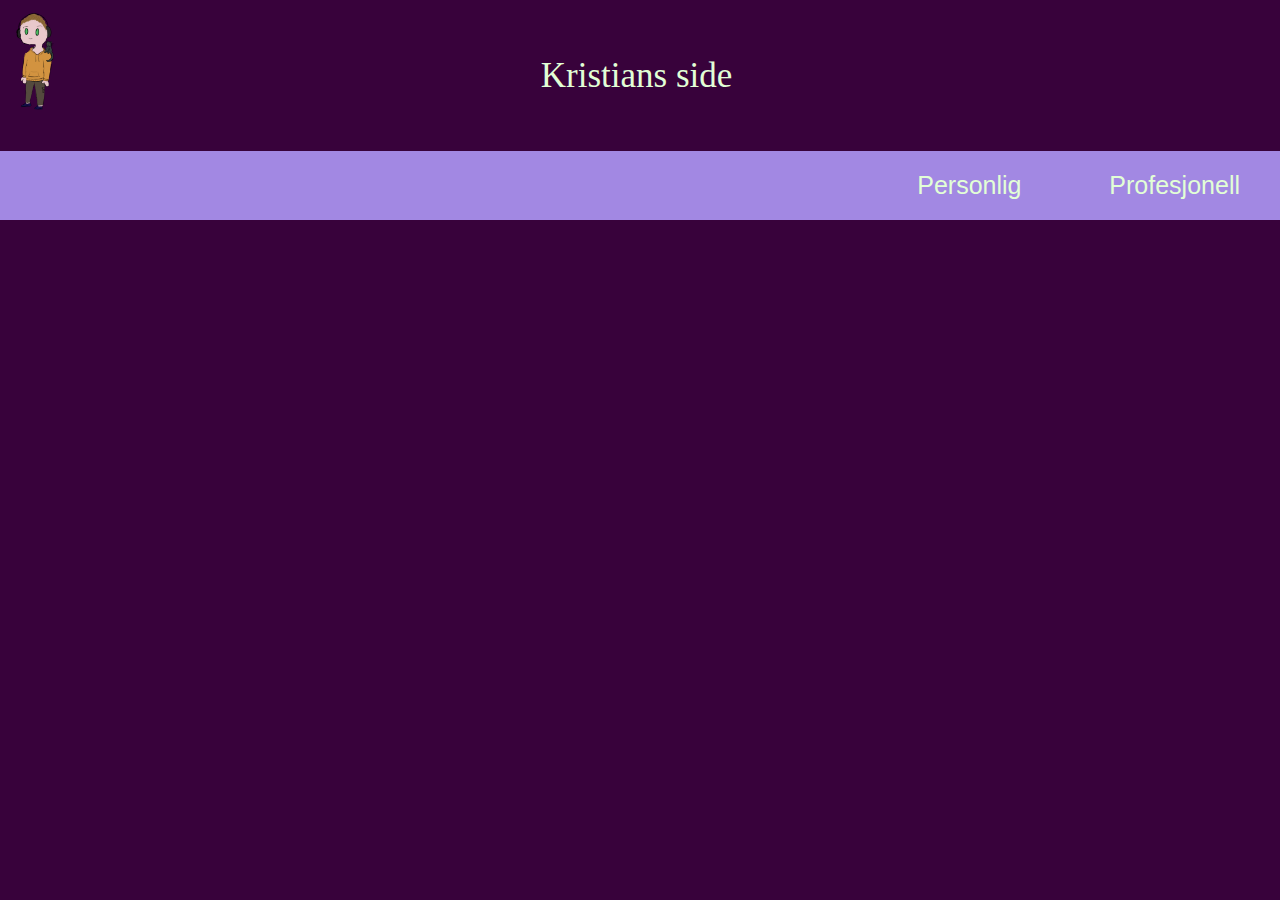
<file: HTML/CV.HTML>
<!doctype html>
  <head>
    <link href="../CSS/myStyle2.css" rel="stylesheet" type="text/css">
    <meta charset="utf-8">
    <title>CV</title>
  </head>
  <body>
    <div class="flexbox-container">
      <div class="header-cotainer">
        <div class="header">
          <a href="../index.html" id="home-link"><img class="home" src="../Images/kris.png"></a>
          Kristians side
        </div>
        <div class="nav-container">
          <div class="dropdown">
            <button class="dropbtn">Personlig</button>
              <div class="dropdown-content">
                <a href="https://www.youtube.com/watch?v=dQw4w9WgXcQ&ab_channel=RickAstley">Me</a>
                <a href="">Kitty</a>
              </div>
          </div>
            <div class="dropdown">
            <button class="dropbtn">Profesjonell</button>
              <div class="dropdown-content">
                <a href="../Nettside vg1/index.php">Nettside VG1</a>
                <a href="../index.html">Nettside VG2</a>
                <a href="CV.HTML">CV</a>
              </div>
          </div>
      </div>
      </div>
    </div>
  </body>
</html>
</file>
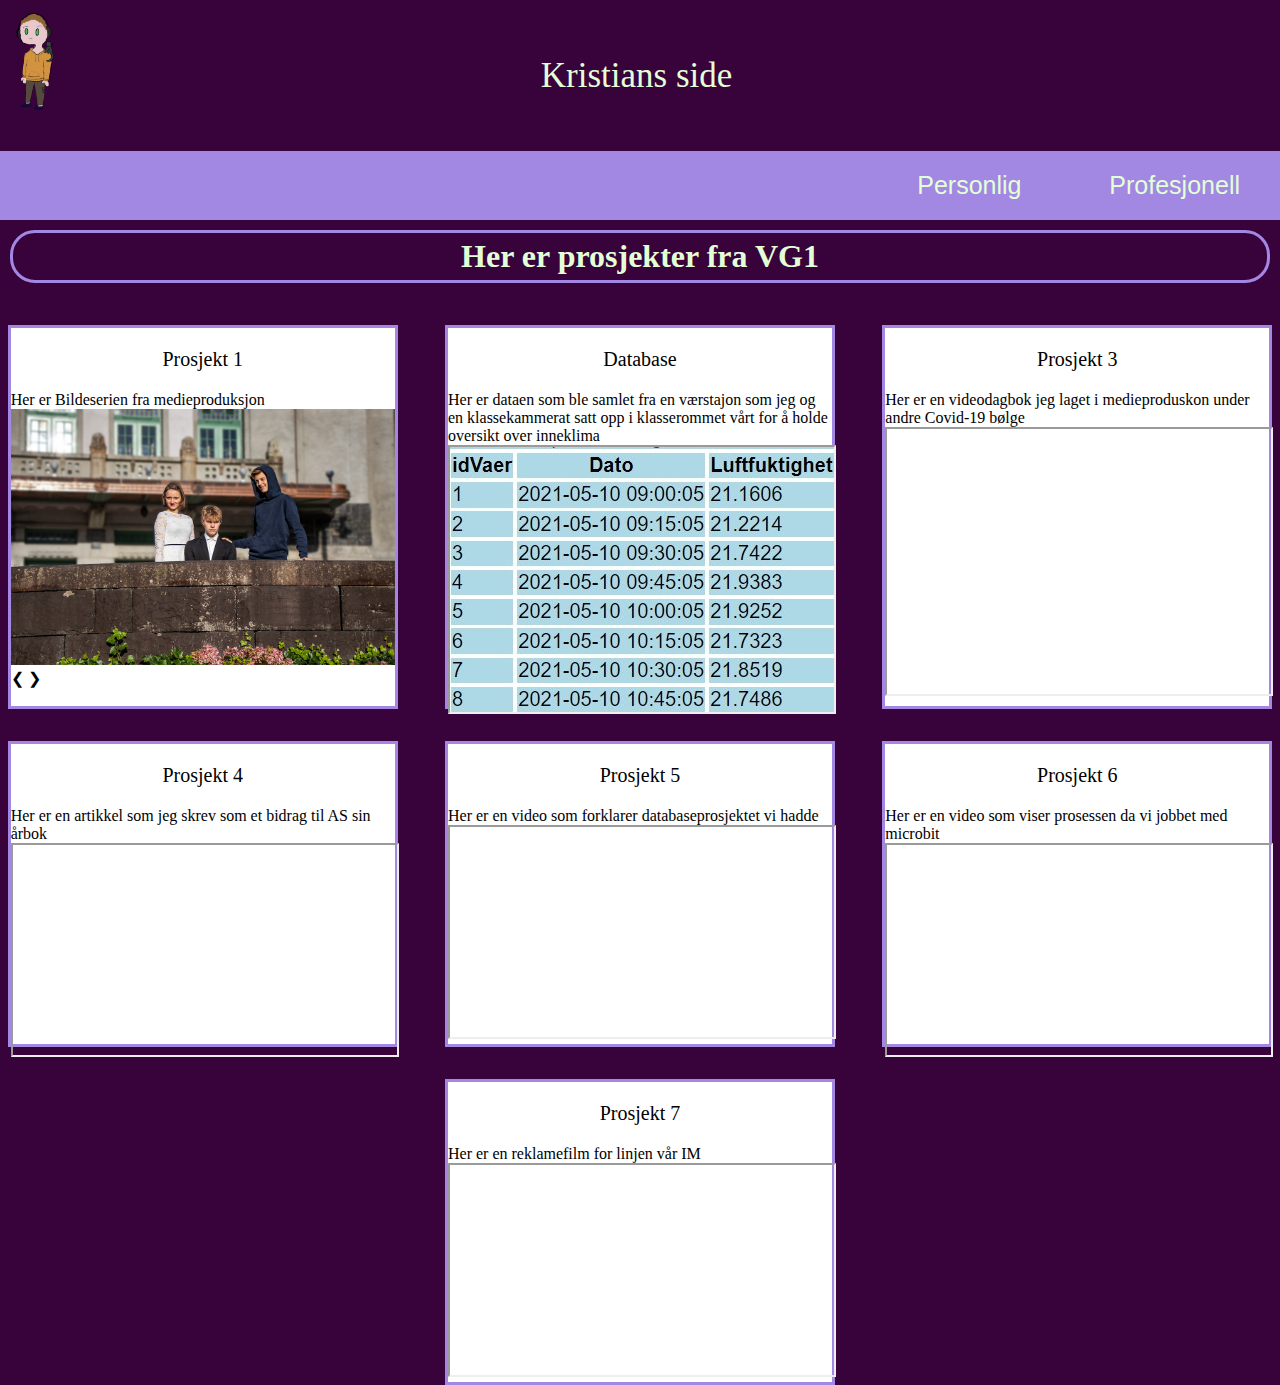
<file: Nettside vg1/Nettside vg1 prev.html>
<!doctype html>
  <head>
    <link href="../CSS/myStyle2.css" rel="stylesheet" type="text/css">
    <meta charset="utf-8">
    <title>Prøve flex</title>
  </head>
  <body>
    <div class="flexbox-container">
      <div class="header-cotainer">
        <div class="header">
          <a href="../index.html" id="home-link"><img class="home" src="../Images/kris.png"></a>
          Kristians side
        </div>
        <div class="nav-container">
          <div class="dropdown">
            <button class="dropbtn">Personlig</button>
              <div class="dropdown-content">
                <a href="https://www.youtube.com/watch?v=dQw4w9WgXcQ&ab_channel=RickAstley">Me</a>
                <a href="">Kitty</a>
              </div>
          </div>
            <div class="dropdown">
            <button class="dropbtn">Profesjonell</button>
              <div class="dropdown-content">
                <a href="Nettside vg1 prev.html">Nettside VG1</a>
                <a href="../index.html">Nettside VG2</a>
              </div>
          </div>
      </div>
      </div>
      <div class="mainframe">
          <h1>Her er prosjekter fra VG1</h1>
          
            <div class="mainframe-item">
              <p>Prosjekt 1</p>
              Her er Bildeserien fra medieproduksjon
            <div class="slideshow container">
      
              <div class="mySlides fade">
              <img src="../Nettside vg1/Bilder/Hele Familien.png" style="width:100%">
              </div>
            
              <div class="mySlides fade">
              <img src="../Nettside vg1/Bilder/Kastet ut.png" style="width:100%">
              </div>
            
              <div class="mySlides fade">
              <img src="../Nettside vg1/Bilder/Mister alt.png" style="width:100%">
              </div>
            
              <div class="mySlides fade">
              <img src="../Nettside vg1/Bilder/Uteligger.png" style="width:100%" >
              
              
              </div>
            
              <a class="prev" onclick="plusSlides(-1)">&#10094;</a>
              <a class="next" onclick="plusSlides(1)">&#10095;</a>
            
              </div>
              <br>
            
              <div style="text-align:center">
              <span class="dot" onclick="currentSlide(1)"></span> 
              <span class="dot" onclick="currentSlide(2)"></span> 
              <span class="dot" onclick="currentSlide(3)"></span> 
              <span class="dot" onclick="currentSlide(4)"></span> 
             </div>
              <script>
              var slideIndex = 1;
              showSlides(slideIndex);
              
              function plusSlides(n) {
                showSlides(slideIndex += n);
              }
              
              function currentSlide(n) {
                showSlides(slideIndex = n);
              }
              
              function showSlides(n) {
                var i;
                var slides = document.getElementsByClassName("mySlides");
                var dots = document.getElementsByClassName("dot");
                if (n > slides.length) {slideIndex = 1}    
                if (n < 1) {slideIndex = slides.length}
                for (i = 0; i < slides.length; i++) {
                    slides[i].style.display = "none";  
                }
                for (i = 0; i < dots.length; i++) {
                    dots[i].className = dots[i].className.replace(" active", "");
                }
                slides[slideIndex-1].style.display = "block";  
                dots[slideIndex-1].className += " active";
              }
              </script>
            </div>

            <div class="mainframe-item">
              <p>Database</p>
                Her er dataen som ble samlet fra en værstajon som jeg og en klassekammerat satt opp i klasserommet vårt for å holde oversikt over inneklima
              <iframe
                src="Bilder/Database.jpg" 
                allow="accelerometer; autoplay; clipboard-write; encrypted-media; gyroscope; picture-in-picture" allowfullscreen >
                </iframe>  
            </div>

            <div class="mainframe-item">
              <p>Prosjekt 3</p>
              Her er en videodagbok jeg laget i medieproduskon under andre Covid-19 bølge
              <iframe
                src="https://www.youtube.com/embed/CBGPbmNcOqg" 
                allow="accelerometer; autoplay; clipboard-write; encrypted-media; gyroscope; picture-in-picture" allowfullscreen >
                </iframe>  
            </div>

          <div class="mainframe-item">
            <p>Prosjekt 4</p>
            Her er en artikkel som jeg skrev som et bidrag til AS sin årbok
            <iframe src="Bilder/MPartikkel.pdf" ></iframe>
        </div>

        <div class="mainframe-item">
          <p>Prosjekt 5</p>
          Her er en video som forklarer databaseprosjektet vi hadde
          <iframe
          src="https://www.youtube.com/embed/V2TeE5MFRfo"
          allow="accelerometer; autoplay; clipboard-write; encrypted-media; gyroscope; picture-in-picture" allowfullscreen>
          </iframe>
        </div>

        <div class="mainframe-item">
            <p>Prosjekt 6</p>
            Her er en video som viser prosessen da vi jobbet med microbit
            <iframe
            src="https://www.youtube.com/embed/r5pbENLgN9k" 
            allow="accelerometer; autoplay; clipboard-write; encrypted-media; gyroscope; picture-in-picture" allowfullscreen >
            </iframe>   
        </div>

        <div class="mainframe-item">
            <p>Prosjekt 7</p>
            Her er en reklamefilm for linjen vår IM
            <iframe
            src="https://www.youtube.com/embed/pcB_QF7GzaU" 
            allow="accelerometer; autoplay; clipboard-write; encrypted-media; gyroscope; picture-in-picture" allowfullscreen >
            </iframe>   
        </div>
      </div>
    </div>
  </body>
</html>
</file>
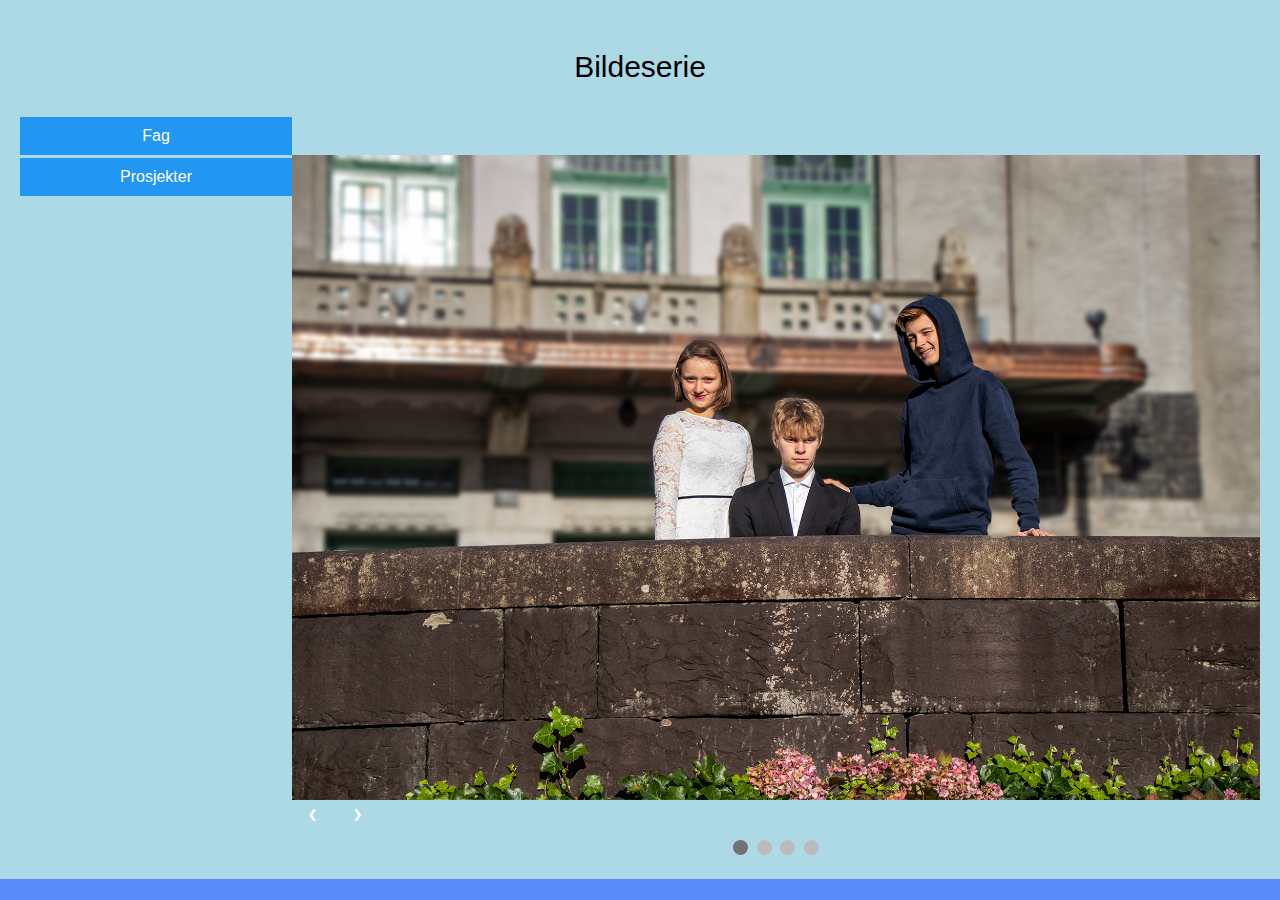
<file: Nettside vg1/HTML/produksjonoghistoriefortelling.html>
<!DOCTYPE html>
<head>
  <meta charset="UTF-8"> <!-- æøå -->
  <title>Bildeserie</title>
  <link rel="stylesheet" type="text/CSS" href="../CSS/minstil.css">
</head>
<body>
  <div class="grid-container">
  <div class="header">Bildeserie</div>
  <div class="menu">
    <div class="dropdown">
     <button class="dropbtn">Fag</button>
       <div class="dropdown-content">
       <a href="../index.php">Forside</a>
        <a href="konseptutviklingogprogramering.html">Konseptutvikling og Programmering</a>
        <a href="../PHP/Teknologiforståelse.php">Teknologiforståelse</a>
      </div>
    </div> 
  </div>
  <div class="menu">
    <div class="dropdown">
     <button class="dropbtn">Prosjekter</button>
       <div class="dropdown-content">
       <a href="koronadagbok.html">Koronadagbok</a>
       <a href="Årbokoppgave.html">Årbokoppgave</a>
      </div>
    </div> 
  </div>
  <div class="hovedvindu">
    
    <div class="slideshow container">
      
    <div class="mySlides fade">
    <img src="../Bilder/Hele Familien.jpg" style="width:100%">
    </div>
  
    <div class="mySlides fade">
    <img src="../Bilder/Kastet ut.jpg" style="width:100%">
    </div>
  
    <div class="mySlides fade">
    <img src="../Bilder/Mister alt.jpg" style="width:100%">
    </div>
  
    <div class="mySlides fade">
    <img src="../Bilder/Uteligger.jpg" style="width:100%">
    
    
    </div>
  
    <a class="prev" onclick="plusSlides(-1)">&#10094;</a>
    <a class="next" onclick="plusSlides(1)">&#10095;</a>
  
    </div>
    <br>
  
    <div style="text-align:center">
    <span class="dot" onclick="currentSlide(1)"></span> 
    <span class="dot" onclick="currentSlide(2)"></span> 
    <span class="dot" onclick="currentSlide(3)"></span> 
    <span class="dot" onclick="currentSlide(4)"></span> 
   </div>
    <script>
    var slideIndex = 1;
    showSlides(slideIndex);
    
    function plusSlides(n) {
      showSlides(slideIndex += n);
    }
    
    function currentSlide(n) {
      showSlides(slideIndex = n);
    }
    
    function showSlides(n) {
      var i;
      var slides = document.getElementsByClassName("mySlides");
      var dots = document.getElementsByClassName("dot");
      if (n > slides.length) {slideIndex = 1}    
      if (n < 1) {slideIndex = slides.length}
      for (i = 0; i < slides.length; i++) {
          slides[i].style.display = "none";  
      }
      for (i = 0; i < dots.length; i++) {
          dots[i].className = dots[i].className.replace(" active", "");
      }
      slides[slideIndex-1].style.display = "block";  
      dots[slideIndex-1].className += " active";
    }
    </script>
  
  </div>
</div>
</body>
</html>
</file>
<file: CSS/myStyle2.css>
body{
    margin: 0px;
    background-color: #38023b;
}
.flexbox-container{
    display: flex;
    flex-direction: column;
    justify-content: center;
}

.header{
    flex-wrap: wrap;
    display: flex;
    flex-direction: row;
    align-items: center;
    justify-content: start;
    gap: 36%;
    font-size: 35px;
    color: #e2ffd6;
    min-height: 50px;
    width: 100%;
}

.flexbox-item{
    margin: 10px;
    border: 3px, solid, #000000;
}

.nav-container{
    display: flex;
    background-color: #a288e3;
    justify-content:right;
    align-items:flex-start ;
    align-content: flex-end;
    flex-wrap: nowrap;
}
.nav-item{
    max-width: 200px;
    margin-left: 5px;
    text-align: center;
    border: 3px solid #000000;
}

.nav-item-1{
    min-height: 100px;
    width:200px ;
}

.nav-item-2{
    min-height: 150px;
    max-width:200px ;
}

.nav-item-3{
    min-height: 150px;
    max-width:200px ;
}

@media only screen and (max-width: 420px) {
    .nav-container {
        flex-wrap: wrap; justify-content: center;
    } 
    .dropbtn{
        min-width: 100%;
    }
}

h1{
    justify-self: center;
    text-align: center;
    margin: 0px;
    height: auto;
    padding: 5px;
    color: #e2ffd6;
    border: #a288e3 solid 3px;
    border-radius: 25px;
    margin: 10px;
}


  /*DROPDOWN MENY TING*/
/*Selve knappen*/
.dropbtn {
    min-width: 200px;
    font-size: 25px;
    padding: 20px 40px;
    border: none;
    cursor: pointer;
    transition: .2s;
    color: #e2ffd6;
    text-align: center;
    background-color: Transparent;
}

.dropbtn:hover{
    font-size: 30px;
    background-color: #a288e3;
}

/*Sier hvor innholdet skal*/
.dropdown {
    position: relative;
    float: left;
    display: block;
    
}

/*Innholdet*/
.dropdown-content {
    display: none;
    position: absolute;
    min-width: 200px;
    background-color: #a288e3;
    min-width: 10%;
    box-shadow: 0px 8px 16px 0px rgba(0,0,0,0.2);
    z-index: 1;
}
/*Hyperkobling i dropdown menyinnholdet*/
    .dropdown-content a {
        color: black;
        padding: 20px 40px;
        text-decoration: none;
        display: block;
        flex-wrap: nowrap;
        min-width: 120px;
    }

    .dropdown-content a:hover {
        background-color: rgba(0,0,0,0.2)
    }

/*Gjør at menyen vises når du holder over mørkere farge når du holder over knappen*/

.dropdown:hover .dropdown-content {
    display: block;
}

.dropdown:hover .dropbtn {
    background-color: rgba(0, 0, 0, 0.2);
    font-size:30px;
}



.home { /*sier bilde skal ta opp all plassen #home-link bruker*/
    width: 100%;
  }
  
#home-link { /*setter størrelsen på linken*/
    width:80px;
  }

  .mainframe{
    display: flex;
    width: 100%;
    gap: 2em;
    min-height: 500px;
    justify-content: space-around;
    flex-wrap: wrap;
}

.mainframe-item{
    width: 30%;
    border: #a288e3 solid 3px;
    min-height:300px;
    background-color: white;
}

h1{
    width: 100%;
    text-align: center;
    max-height: 50px;
}

p{
    text-align: center;
    font-size: 20px;
}

iframe{
    height: 70%;
    width:100%;
}

.mainframe-item-pdf{
    width: 900px;
    height: auto;
}

@media only screen and (max-width: 820px) {
    .mainframe-item{
        width: 45%;
    }
    .mainframe{
        gap: 1em;
    }
    iframe{
        height: 60%;
    }
}
</file>
<file: Nettside vg1/CSS/minstil.css>
body{
  background-color:rgb(92, 139, 250) ;
  margin: auto;
  max-width: 1300px;
  font-family: Arial, Helvetica, sans-serif;
}
.grid-container {
  display :grid;
  grid-template-columns: 1fr 1fr 1fr 1fr 1fr;
  background-color: lightblue;
  padding: 20px;

}
.header {
  grid-column: 1/6;
  font-size: 30px;
  text-align: center;
  background-color: lightblue;
  padding: 1em;
}
.menu{
  grid-column: 1/2;
  font-size: 30px;
  text-align: center;
  background-color: lightblue;
}
.iframe{
  
  width: 2000px;
  height: 700px;
  
}

/*DROPDOWN MENY TING*/
/*Selve knappen*/
.dropbtn {
  width: 17em;
  background-color: #2196F3;
  color: white;
  padding: 10px;
  font-size: 16px;
  border: none;
  cursor: pointer;
}

/*Sier hvor innholdet skal*/
.dropdown {
  position: relative;
  float: left;
  display: block;
  grid-column: 1/2;
  
}

/*Innholdet*/
.dropdown-content {
  display: none;  
  position: absolute;
  background-color: #f9f9f9;
  min-width: 160px;
  box-shadow: 0px 8px 16px 0px rgba(0,0,0,0.2);
  z-index: 1;
}
/*Hyperkobling i dropdown menyinnholdet*/
  .dropdown-content a {
      color: black;
      padding: 12px 16px;
      text-decoration: none;
      display: block;
      font-size: 16px;
  }

      .dropdown-content a:hover {
          background-color: #f1f1f1
      }

/*Gjør at menyen vises når du holder over mørkere farge når du holder over knappen*/

.dropdown:hover .dropdown-content {
  display: block;
}

.dropdown:hover .dropbtn {
  background-color: rgb(5, 0, 139);
}
.slideshow-container {
  max-width: 1000px;
  position: relative;
  margin: auto;
}

.prev, .next {
  cursor: pointer;
  position: grid;
  top: 50%;
  width: auto;
  padding: 16px;
  margin-top: -22px;
  color: white;
  font-weight: bold;
  font-size: 18px;
  transition: 0.6s ease;
  border-radius: 0 3px 3px 0;
  user-select: none;
}

.hovedvindu {
  grid-column: 2/6;
  background-color: lightblue;
}

.next {
  right: 0;
  border-radius: 3px 0 0 3px;
}

.prev:hover, .next:hover {
  background-color: rgba(0,0,0,0.8);
}

.text {
  color: #f2f2f2;
  font-size: 15px;
  padding: 8px 12px;
  position: absolute;
  bottom: 8px;
  width: 100%;
  text-align: center;
}



.dot {
  cursor: pointer;
  height: 15px;
  width: 15px;
  margin: 0 2px;
  background-color: #bbb;
  border-radius: 50%;
  display: inline-block;
  transition: background-color 0.6s ease;
}

.active, .dot:hover {
  background-color: #717171;
}

.fade {
  -webkit-animation-name: fade;
  -webkit-animation-duration: 1.5s;
  animation-name: fade;
  animation-duration: 1.5s;
}

@-webkit-keyframes fade {
  from {opacity: .4} 
  to {opacity: 1}
}

@keyframes fade {
  from {opacity: .4} 
  to {opacity: 1}
}

@media only screen and (max-width: 300px) {
}
.prev, .next,.text {font-size: 11px}

table, th, td {
  border: 3px solid white;
  border-collapse: collapse;  
}

iframe {
  position: center;
  align-self: center;
  width: 560px;
  height: 315px;
}

.center {
  display: block;
  margin-left: auto;
  margin-right: auto;
  width: 50%;
}
</file>
